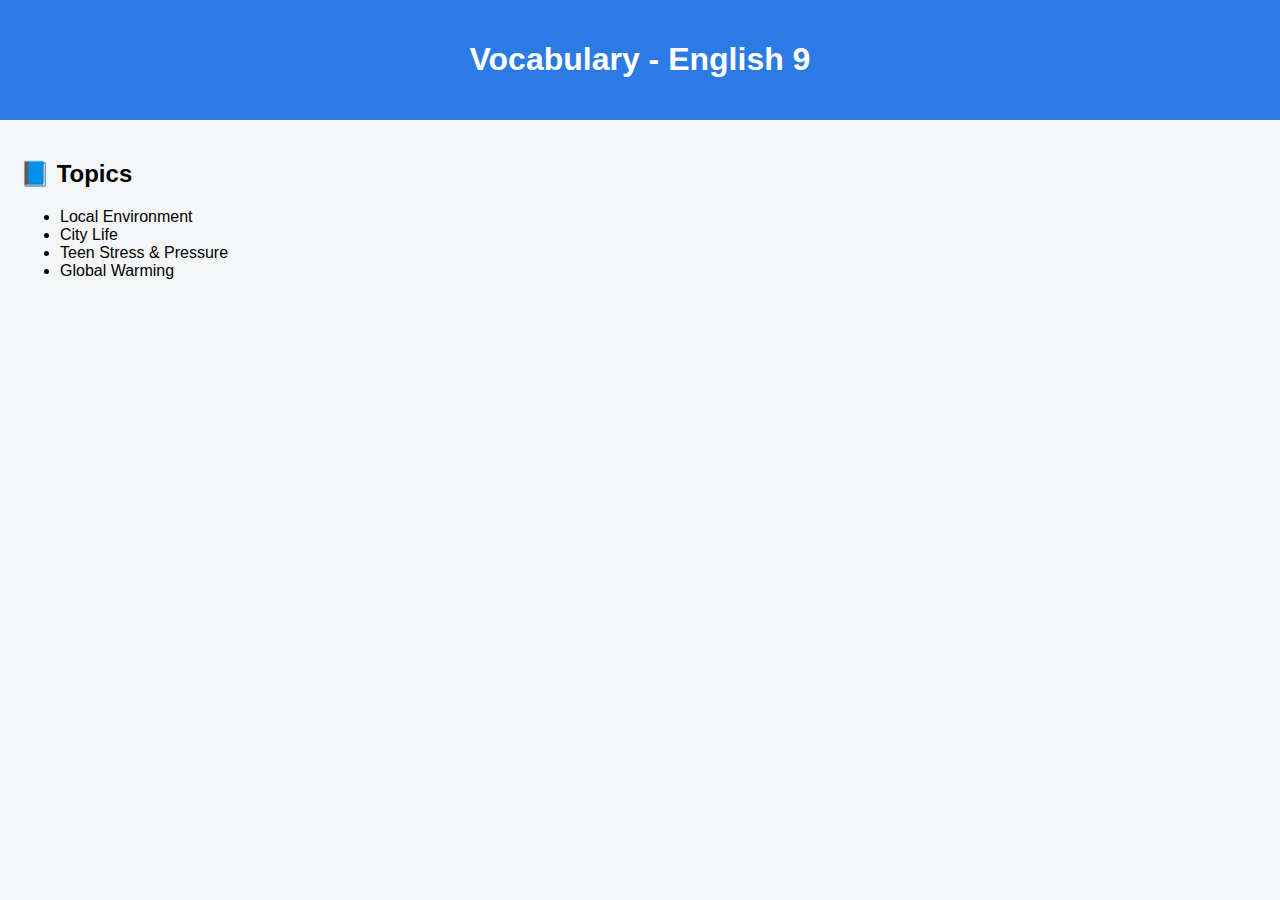
<file: pages/vocabulary.html>
<!DOCTYPE html>
<html lang="en">
<head>
    <meta charset="UTF-8">
    <title>Vocabulary - English 9</title>
    <link rel="stylesheet" href="../css/style.css">
</head>
<body>

<header>
    <h1>Vocabulary - English 9</h1>
</header>

<main style="padding: 20px;">
    <h2>📘 Topics</h2>
    <ul>
        <li>Local Environment</li>
        <li>City Life</li>
        <li>Teen Stress & Pressure</li>
        <li>Global Warming</li>
    </ul>
</main>

</body>
</html>
</file>
<file: css/style.css>
body {
    margin: 0;
    font-family: Arial, sans-serif;
    background: #f4f6f8;
}

header {
    background: #2c7be5;
    color: white;
    text-align: center;
    padding: 20px;
}

nav {
    background: #1e3a8a;
    text-align: center;
    padding: 10px;
}

nav a {
    color: white;
    margin: 0 15px;
    text-decoration: none;
    font-weight: bold;
}

.mindmap {
    display: grid;
    grid-template-columns: repeat(auto-fit, minmax(250px, 1fr));
    gap: 20px;
    padding: 30px;
}

.box {
    background: white;
    border-radius: 10px;
    padding: 20px;
    box-shadow: 0 4px 8px rgba(0,0,0,0.1);
}

.box h2 {
    color: #1e3a8a;
}

.box ul {
    padding-left: 20px;
}

.btn {
    display: inline-block;
    margin-top: 10px;
    padding: 8px 15px;
    background: #2c7be5;
    color: white;
    text-decoration: none;
    border-radius: 5px;
}

footer {
    text-align: center;
    padding: 15px;
    background: #ddd;
}
</file>
